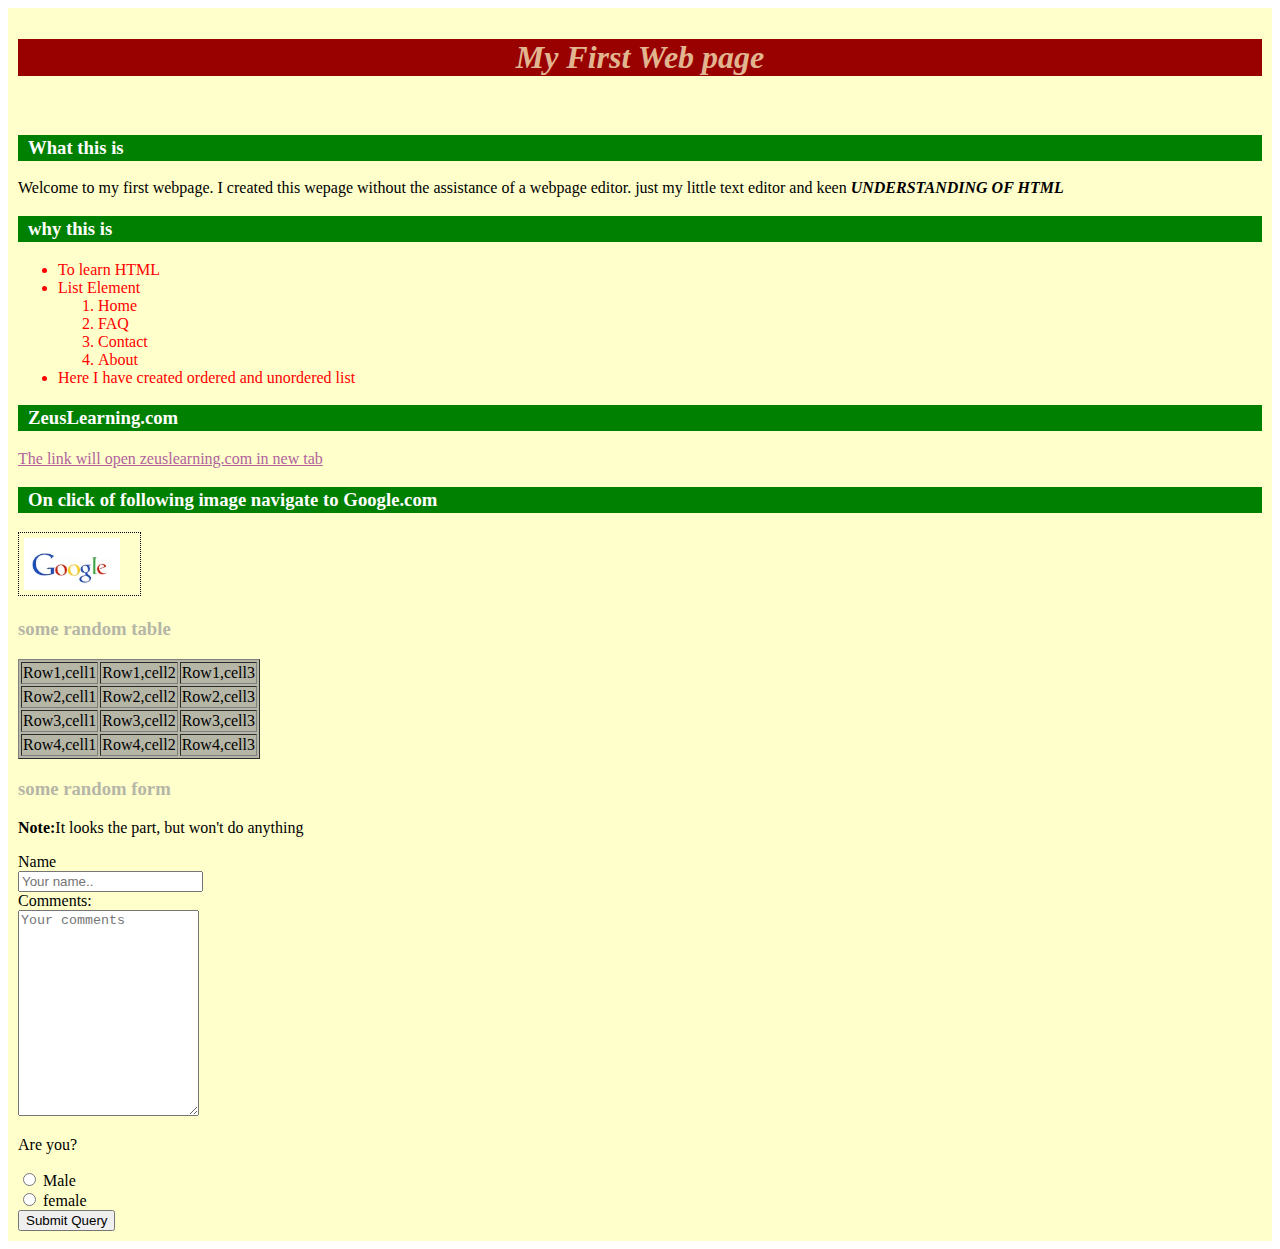
<file: index.html>
<!DOCTYPE html>
<html lang="en">
<head>
    <meta charset="UTF-8">
    <meta name="viewport" content="width=device-width, initial-scale=1.0">
    <title>Task 2 </title>
</head>
<style>
    .parent{
        padding: 10px;
        background-color: #FFFFCC;
    }
    .one{
        background-color: #990000;
        color: rgb(226,181,145);
        display: flex;
        align-items: center;
        justify-content: center;
        font-style: italic;

    }
    .two{
        background-color: red; width: 100%; color: red; position: relative; top: -25px;z-index: -1;
    }
    .green-background{
        background-color: green;
    }
    .color-white{
        color: white;
    }
    .set-padding{
        padding: 2px;
        padding-left: 10px;
        
    }
    img{
        border: 1px black solid;
        padding: 5px;
        padding-right: 20px;
        border-style: dotted;
    }
    .grey-color{
        color: #B6B6A7;
    }
    a{
        color: rgb(177,98,157);
    }
</style>
<body>
    <div class="parent">
        <h1 class="one">My First Web page</h1>
        <p class="two" style="" >123</p>
        <h3 class="green-background color-white set-padding">What this is</h3>
        <p>Welcome to my first webpage. I created this wepage without the assistance of a webpage editor. just my little text editor and keen  <strong><em>UNDERSTANDING OF HTML</em></strong>
        </p>
        <h3 class="green-background color-white set-padding">why this is</h3>
        <ul style="color: red;">
            <li>To learn HTML</li>
            <li>List Element
                <ol>
                    <li>Home</li>
                    <li>FAQ</li>
                    <li>Contact</li>
                    <li>About</li>
                </ol>
            </li>
            <li>Here I have created ordered and unordered list</li>

        </ul>
        <h3 class="green-background color-white set-padding">ZeusLearning.com</h3>
        <a href="https://www.zeuslearning.com/" target="_blank">The link will open zeuslearning.com in new tab</a>
        <h3 class="green-background color-white set-padding">On click of following image navigate to Google.com</h3>
        <a href="https://google.com/"> <img src="Capture.PNG" alt="clickable image"> </a>
        <h3 class="grey-color">some random table</h3>
        <table border="1" style="background-color: #B6B6A7;">
            <tr>
                <td>Row1,cell1</td>
                <td>Row1,cell2</td>
                <td>Row1,cell3</td>
                
            </tr>
            <tr>
                <td>Row2,cell1</td>
                <td>Row2,cell2</td>
                <td>Row2,cell3</td>
                
            </tr>
            <tr>
                <td>Row3,cell1</td>
                <td>Row3,cell2</td>
                <td>Row3,cell3</td>
                
            </tr>
            <tr>
                <td>Row4,cell1</td>
                <td>Row4,cell2</td>
                <td>Row4,cell3</td>
                
            </tr>
        </table>
        <h3 class="grey-color">some random form </h3>
        <p><strong>Note:</strong>It looks the part, but won't do anything</p>
        <form action="">
            <div>
                <label for="fname">Name</label>
                <br>
                <input type="text" id="fname" name="firstname" placeholder="Your name..">
     
            </div>
            <div>
                <label for="fcomment">Comments:</label>
                <br>
                <textarea id="fcomment" name="comment" placeholder="Your comments" style="height:200px"></textarea>
            </div>
            <div>
                <p>Are you?</p>
                <input type="radio" id="fmale" name="gender" value="">
                <label for="fmale">Male</label>
                <br>
                <input type="radio" id="ffemale" name="gender" value="">
                <label for="ffemale">female</label>
            </div>
            <input type="submit" value="Submit Query" id="button">
        </form>
    </div>
</body>
<script src="index.js"></script>
</html>
</file>
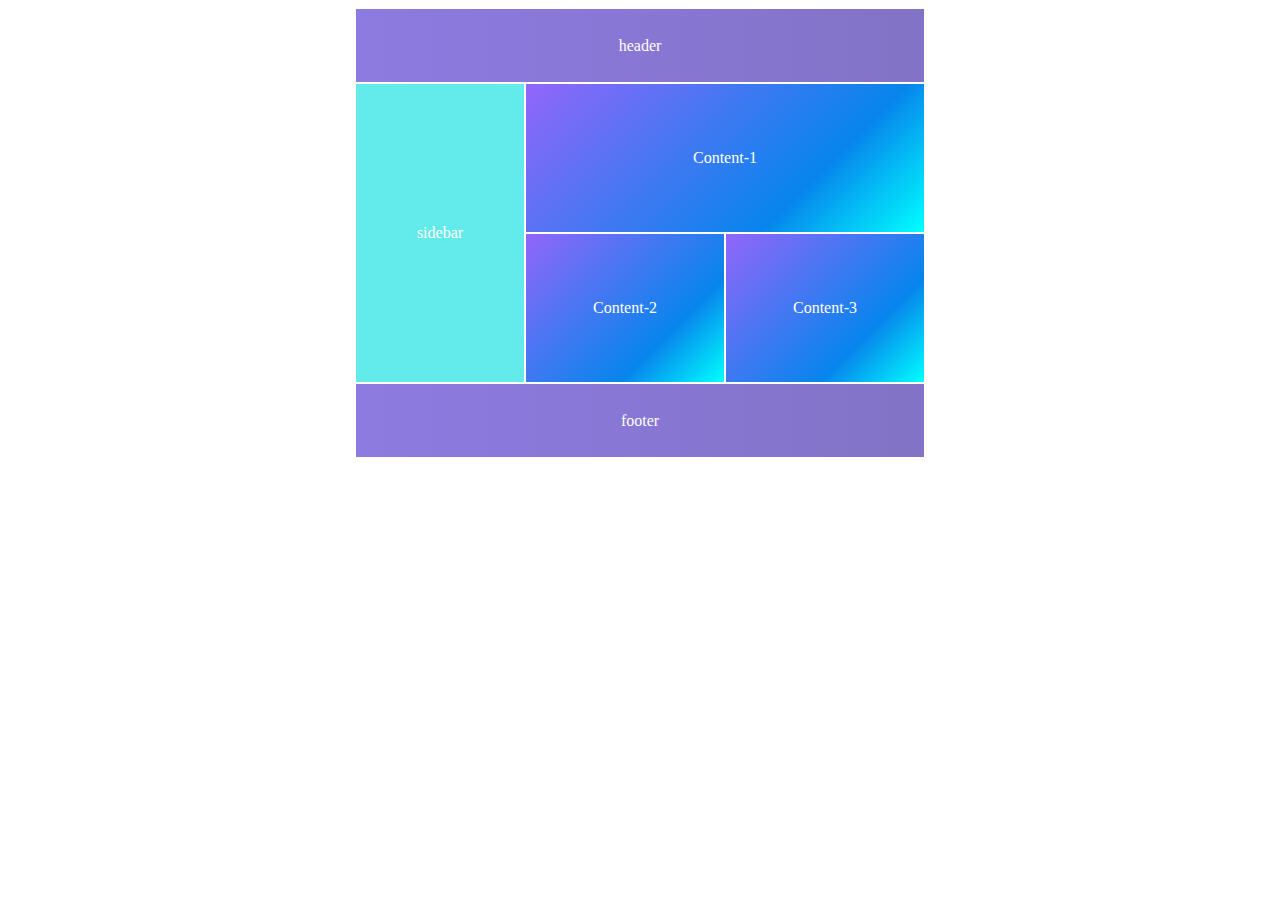
<file: Task 3/index.html>
<!DOCTYPE html>
<html lang="en">
<head>
    <meta charset="UTF-8">
    <meta name="viewport" content="width=device-width, initial-scale=1.0">
    <title>Task 3</title>
    <link rel="stylesheet" href="style.css">
</head>
<body>
    <div class="grid-container">
        <div class="grid-item item1">header</div>
        <div class="grid-item item2">sidebar</div>
        <div class="grid-item item3">Content-1</div>
        <div class="grid-item item4">Content-2</div>
        <div class="grid-item item5">Content-3</div>
        <div class="grid-item item6">footer</div>
    </div>
</body>
</html>
</file>
<file: Task 3/style.css>
.grid-container{
    display: grid;
    grid-template-columns: 170px 200px 200px;
    grid-template-rows: 75px 150px 150px 75px;

}
body{
    display: flex;
    justify-content: center;
    align-items: center;
}
.grid-item{
    margin: 1px;
    background-color: rgb(183, 183, 228);
    display: flex;
    justify-content: center;
    align-items: center;
    padding: 10px;
    color: white;;
}
.item1{
    grid-column-start: 1;
    grid-column-end: 4;
    background: linear-gradient(to right,rgb(141, 123, 225), rgb(130, 115, 198));
}
.item2{
    grid-row-start: 2;
    grid-row-end: 4;
    background-color: rgb(99, 234, 234);
}
.item3{
    grid-column-start: 2;
    grid-column-end:4;
    grid-row-start: 2;
    grid-row-end:2;
    background: linear-gradient(135deg ,rgb(146, 102, 250),rgb(7, 133, 236) 70%,cyan )
}
.item4{
    background: linear-gradient(135deg ,rgb(146, 102, 250),rgb(7, 133, 236) 70%,cyan )
}
.item5{
    background: linear-gradient(135deg ,rgb(146, 102, 250),rgb(7, 133, 236) 70%,cyan )
}
.item6{
    grid-column-start: 1;
    grid-column-end: 4;
    background: linear-gradient(to right,rgb(141, 123, 225), rgb(130, 115, 198));
}
</file>
